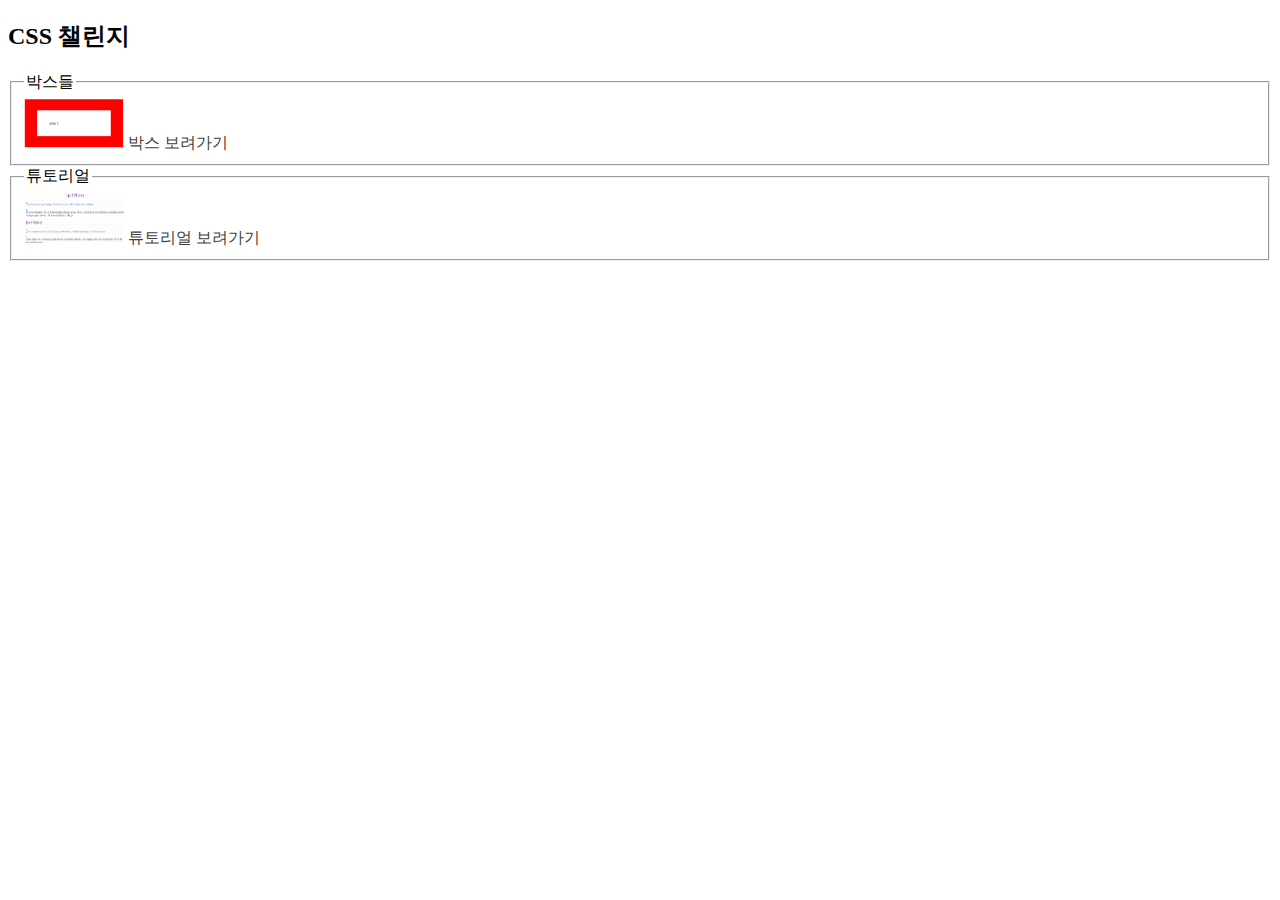
<file: CssChallenge/index.html>
<!DOCTYPE html>
<html lang="ko">
    <head>
        <meta charset="UTF-8">
        <meta name="viewport" content="width=device-width, initial-scale=1.0">
        <title>Css 챌린지</title>
        <link rel="stylesheet" href="style.css">
    </head>
    <body>
        <h2>CSS 챌린지</h2>

        <div>
            
            <fieldset>
                <legend>박스들</legend>
                <a href="box.html">
                    <img src="box.png" alt="박스">
                    박스 보려가기
                </a>
            </fieldset>

            <fieldset>
                <legend>튜토리얼</legend>
                <a href="letter.html">
                    <img src="letter.png" alt="편지">
                    튜토리얼 보려가기
                </a>
            </fieldset>
        </div>
    </body>
</html>
</file>
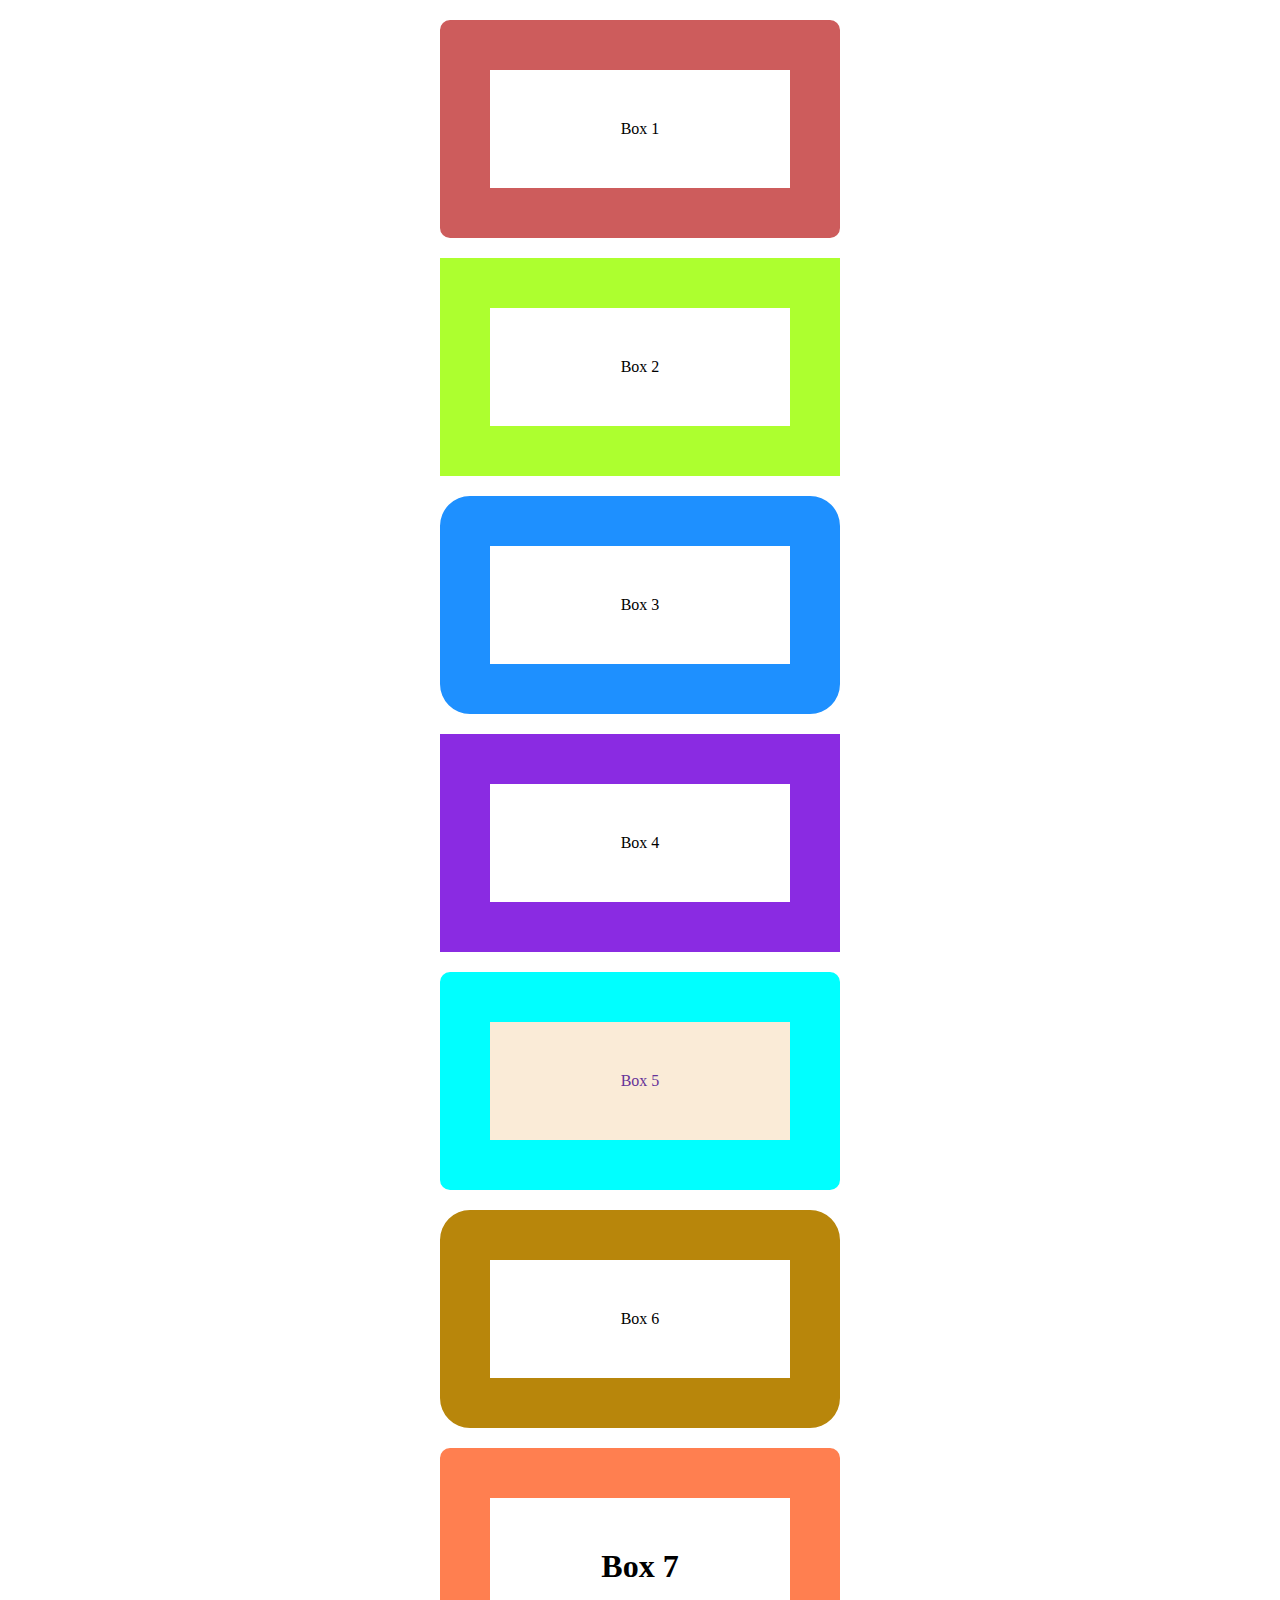
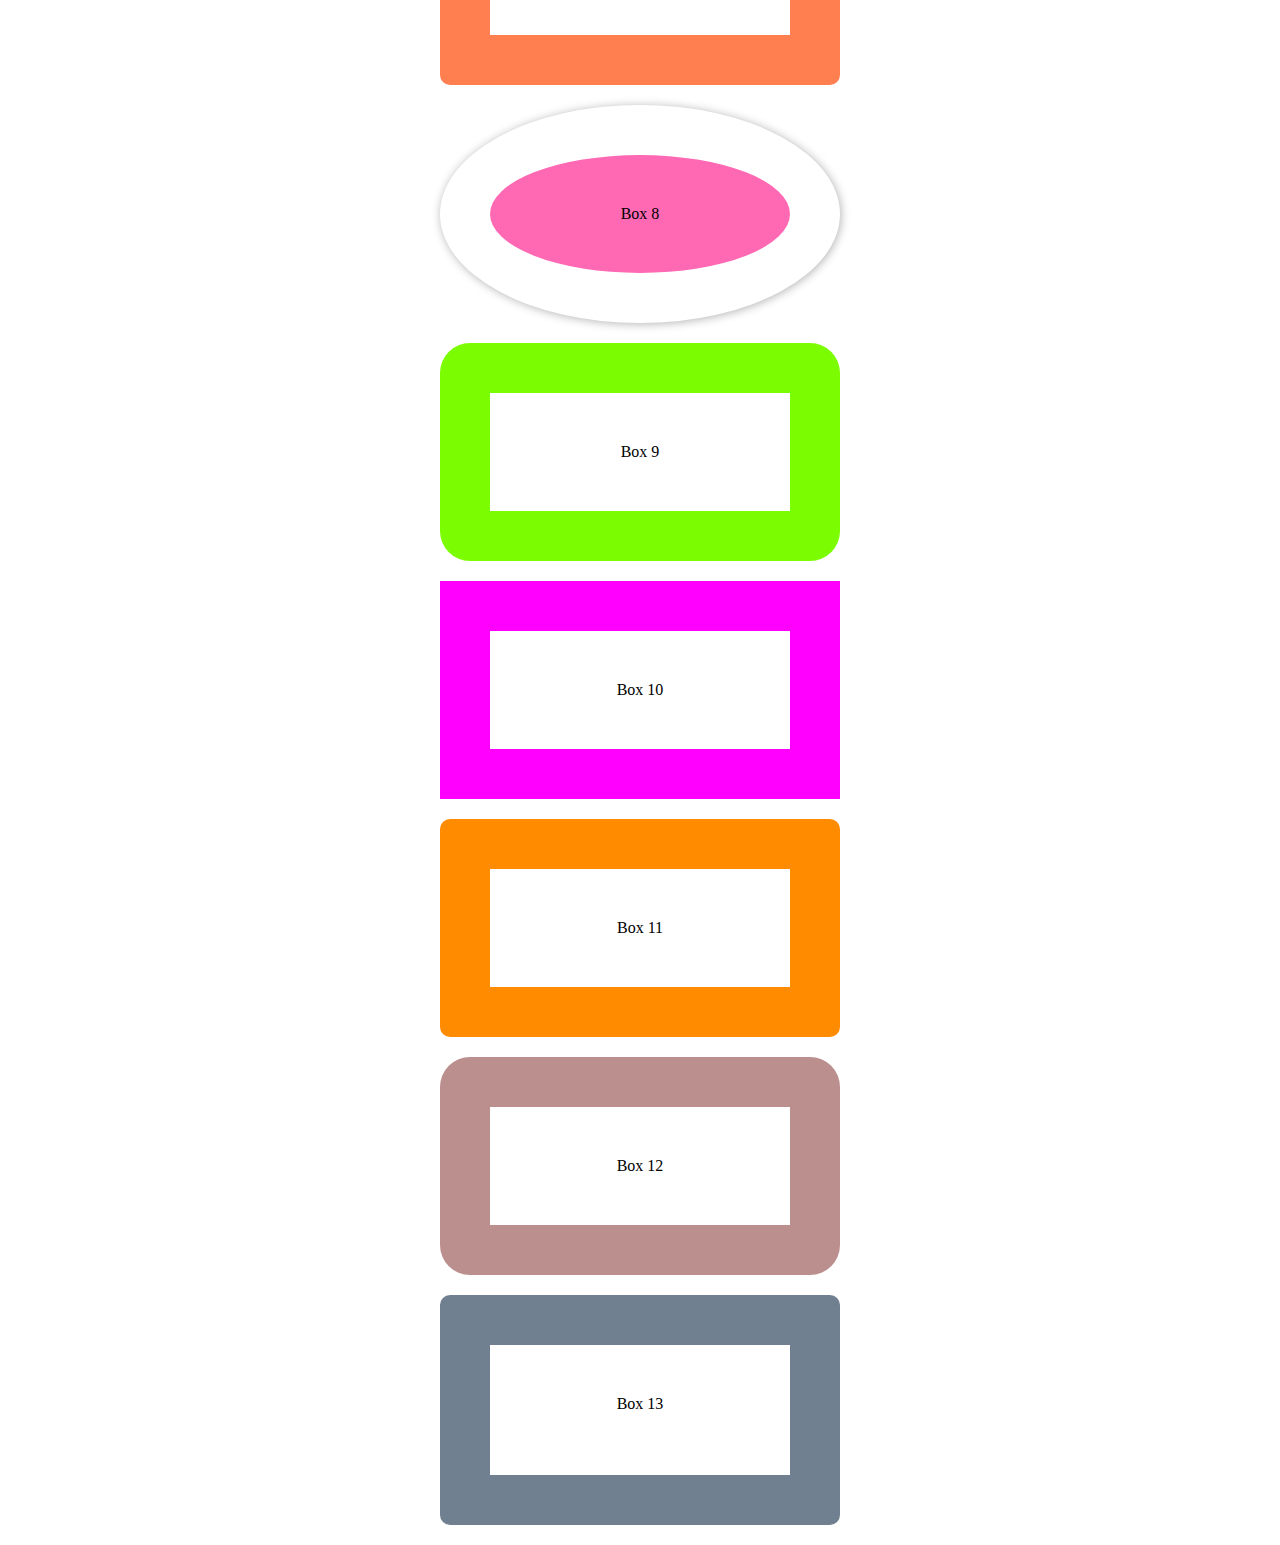
<file: CssChallenge/box.html>
<!DOCTYPE html>
<html lang="ko">
    <head>
        <meta charset="UTF-8">
        <meta name="viewport" content="width=device-width, initial-scale=1.0">
        <title>박스들</title>
        <link rel="stylesheet" href="box.css">
    </head>
    <body>
        <div>  
            <div class="box red">Box 1</div> 
            <div class="box green">Box 2</div>  
            <div class="box blue">Box 3</div> 
            <div class="box box4">Box 4</div>
            <div class="box box5">Box 5</div>
            <div class="box box6">Box 6</div>
            <div class="box box7">Box 7</div>
            <div class="box box8">Box 8</div>
            <div class="box box9">Box 9</div>
            <div class="box box10">Box 10</div>
            <div class="box box11">Box 11</div>
            <div class="box box12">Box 12</div>
            <div class="box box13">Box 13</div>
        </div>
    </body>
</html>
</file>
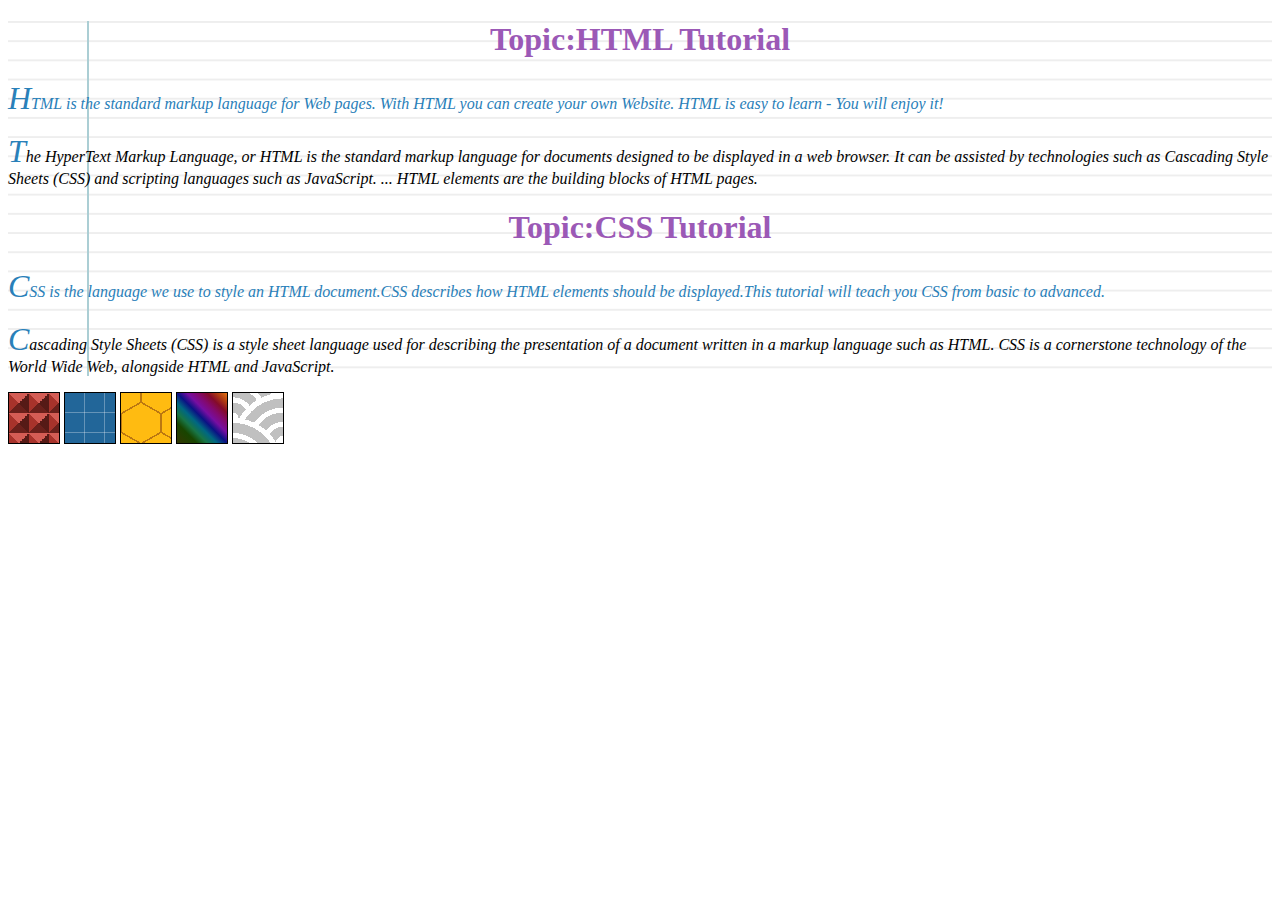
<file: CssChallenge/letter.html>
<!DOCTYPE html>
<html lang="ko">
    <head>
        <meta charset="UTF-8">
        <meta name="viewport" content="width=device-width, initial-scale=1.0">
        <title>튜토리얼</title>
        <link rel="stylesheet" href="letter.css">
    </head>
    <body>
        <div class="challenge2"> 
            <h1>HTML Tutorial</h1> 
            <p class="sub-header">HTML is the standard markup language for Web pages. With HTML you can create your own Website. HTML is easy to learn - You will enjoy it! </p> 
            <p>The HyperText Markup Language, or HTML is the standard markup language for documents designed to be displayed in a web browser. It can be assisted by technologies such as Cascading Style Sheets (CSS) and scripting languages such as JavaScript. ... HTML elements are the building blocks of HTML pages.  </p> 
            <h1>CSS Tutorial</h1> 
            <p class="sub-header">CSS is the language we use to style an HTML document.CSS describes how HTML elements should be displayed.This tutorial will teach you CSS from basic to advanced.</p> 
            <p>Cascading Style Sheets (CSS) is a style sheet language used for describing the presentation of a document written in a markup language such as HTML. CSS is a cornerstone technology of the World Wide Web, alongside HTML and JavaScript.  </p> 
        </div>
        <a href="https://projects.verou.me/css3patterns/#pyramid"><div class="box b1"></div></a>
        <a href="https://projects.verou.me/css3patterns/#blueprint-grid"><div class="box b2"></div></a>
        <a href="https://projects.verou.me/css3patterns/#honeycomb"><div class="box b3"></div></a>
        <a href="https://projects.verou.me/css3patterns/#rainbow-bokeh"><div class="box b4"></div></a>
        <a href="https://projects.verou.me/css3patterns/#seigaiha"><div class="box b5"></div></a>
    </body>
</html>
</file>
<file: CssChallenge/style.css>
a {
    text-decoration: none;
    color: rgb(64, 64, 64);
    transition: all 0.3s linear;
}

a:hover {
    color: rgb(0, 30, 255);
    font-size: 1.2em;
}

img {
    width: 100px;
    height: 50px;
}
</file>
<file: CssChallenge/box.css>
*{
    margin: 0;
    padding: 0;
}
.box {
    border: 50px solid black;
    width: 200px;
    padding: 50px;
    margin: 20px auto;
    text-align: center;
}

.box:nth-child(odd) {
    border-radius: 10px;
}

.box:nth-child(3n) 
{
    border-radius: 30px;
}

.red {
    border-color: indianred;
}

.green {
    border-color: greenyellow;
}

.blue {
    border-color: dodgerblue;
}

.box4 {
    border-color: blueviolet;
}

.box5 {
    border-color: aqua;
    background-color: antiquewhite;
    color: rebeccapurple
}

.box6 {
    border-color: darkgoldenrod;
}

.box7 {
    border-color: coral;
    font-size: 2em;
    font-weight: bold;
}

.box8 {
    border-radius: 50%;
    border-color: white;
    background-color: hotpink;
    box-shadow: 1px 1px 10px rgba(0,0,0,0.3);
}

.box9 {
    border-color: lawngreen;
    transition: 1s linear;
}

.box9:hover {
    border-color: crimson;
}

.box10 {
    border-color: magenta;
    transition: 1s linear;
}

.box10:hover {
    border-radius: 150px;
    border-color: darkblue;
    background-color: dimgray;
    color: white;
    font-size: 1.2em;
    font-weight: bold;
}

.box11 {
    border-color: darkorange;
}

.box12 {
    border-color: rosybrown;
}

.box13 {
    border-color: slategrey;
    transition: 0.5s linear;
    height: 30px;
}

.box13:hover{
    height: 250px;
}
</file>
<file: CssChallenge/letter.css>
.challenge2 {
    background-color: #fff;
    background-image:
    linear-gradient(90deg, transparent 79px, #abced4 79px, #abced4 81px, transparent 81px),
    linear-gradient(#eee .1em, transparent .1em);
    background-size: 100% 1.2em;
}

h1 {
    color: #9b59b6;
    text-align: center;
}

h1::before {
    content: "Topic:"
}

p {
    font-size:16px;
    font-family: verdana;
    font-style: italic;
}

.sub-header {
    color: #2980b9 ;
}

p::first-letter {
    font-size: 200%;
    color: #2980b9;
}

.box {
    border: 1px solid black;
    width: 50px;
    height: 50px;
    display: inline-block;
}

.b1 {
    background: linear-gradient(315deg, transparent 75%, #d45d55 0)-10px 0,
    linear-gradient(45deg, transparent 75%, #d45d55 0)-10px 0,
    linear-gradient(135deg, #a7332b 50%, transparent 0) 0 0,
    linear-gradient(45deg, #6a201b 50%, #561a16 0) 0 0 #561a16;
    background-size: 20px 20px;
}

.b2 {
    background-color:#269;
    background-image: linear-gradient(white 2px, transparent 2px),
    linear-gradient(90deg, white 2px, transparent 2px),
    linear-gradient(rgba(255,255,255,.3) 1px, transparent 1px),
    linear-gradient(90deg, rgba(255,255,255,.3) 1px, transparent 1px);
    background-size: 100px 100px, 100px 100px, 20px 20px, 20px 20px;
    background-position:-2px -2px, -2px -2px, -1px -1px, -1px -1px;
}

.b3 {
    background:
    radial-gradient(circle farthest-side at 0% 50%,#fb1 23.5%,rgba(240,166,17,0) 0)21px 30px,
    radial-gradient(circle farthest-side at 0% 50%,#B71 24%,rgba(240,166,17,0) 0)19px 30px,
    linear-gradient(#fb1 14%,rgba(240,166,17,0) 0, rgba(240,166,17,0) 85%,#fb1 0)0 0,
    linear-gradient(150deg,#fb1 24%,#B71 0,#B71 26%,rgba(240,166,17,0) 0,rgba(240,166,17,0) 74%,#B71 0,#B71 76%,#fb1 0)0 0,
    linear-gradient(30deg,#fb1 24%,#B71 0,#B71 26%,rgba(240,166,17,0) 0,rgba(240,166,17,0) 74%,#B71 0,#B71 76%,#fb1 0)0 0,
    linear-gradient(90deg,#B71 2%,#fb1 0,#fb1 98%,#B71 0%)0 0 #fb1;
    background-size: 40px 60px;
}

.b4 {
    background:
    radial-gradient(rgba(255,255,255,0) 0, rgba(255,255,255,.15) 30%, rgba(255,255,255,.3) 32%, rgba(255,255,255,0) 33%) 0 0,
    radial-gradient(rgba(255,255,255,0) 0, rgba(255,255,255,.1) 11%, rgba(255,255,255,.3) 13%, rgba(255,255,255,0) 14%) 0 0,
    radial-gradient(rgba(255,255,255,0) 0, rgba(255,255,255,.2) 17%, rgba(255,255,255,.43) 19%, rgba(255,255,255,0) 20%) 0 110px,
    radial-gradient(rgba(255,255,255,0) 0, rgba(255,255,255,.2) 11%, rgba(255,255,255,.4) 13%, rgba(255,255,255,0) 14%) -130px -170px,
    radial-gradient(rgba(255,255,255,0) 0, rgba(255,255,255,.2) 11%, rgba(255,255,255,.4) 13%, rgba(255,255,255,0) 14%) 130px 370px,
    radial-gradient(rgba(255,255,255,0) 0, rgba(255,255,255,.1) 11%, rgba(255,255,255,.2) 13%, rgba(255,255,255,0) 14%) 0 0,
    linear-gradient(45deg, #343702 0%, #184500 20%, #187546 30%, #006782 40%, #0b1284 50%, #760ea1 60%, #83096e 70%, #840b2a 80%, #b13e12 90%, #e27412 100%);
    background-size: 470px 470px, 970px 970px, 410px 410px, 610px 610px, 530px 530px, 730px 730px, 100% 100%;
    background-color: #840b2a;
}

.b5 {
    background-color:silver;
    background-image:
    radial-gradient(circle at 100% 150%, silver 24%, white 24%, white 28%, silver 28%, silver 36%, white 36%, white 40%, transparent 40%, transparent),
    radial-gradient(circle at 0    150%, silver 24%, white 24%, white 28%, silver 28%, silver 36%, white 36%, white 40%, transparent 40%, transparent),
    radial-gradient(circle at 50%  100%, white 10%, silver 10%, silver 23%, white 23%, white 30%, silver 30%, silver 43%, white 43%, white 50%, silver 50%, silver 63%, white 63%, white 71%, transparent 71%, transparent),
    radial-gradient(circle at 100% 50%, white 5%, silver 5%, silver 15%, white 15%, white 20%, silver 20%, silver 29%, white 29%, white 34%, silver 34%, silver 44%, white 44%, white 49%, transparent 49%, transparent),
    radial-gradient(circle at 0    50%, white 5%, silver 5%, silver 15%, white 15%, white 20%, silver 20%, silver 29%, white 29%, white 34%, silver 34%, silver 44%, white 44%, white 49%, transparent 49%, transparent);
    background-size: 100px 50px;
}
</file>
